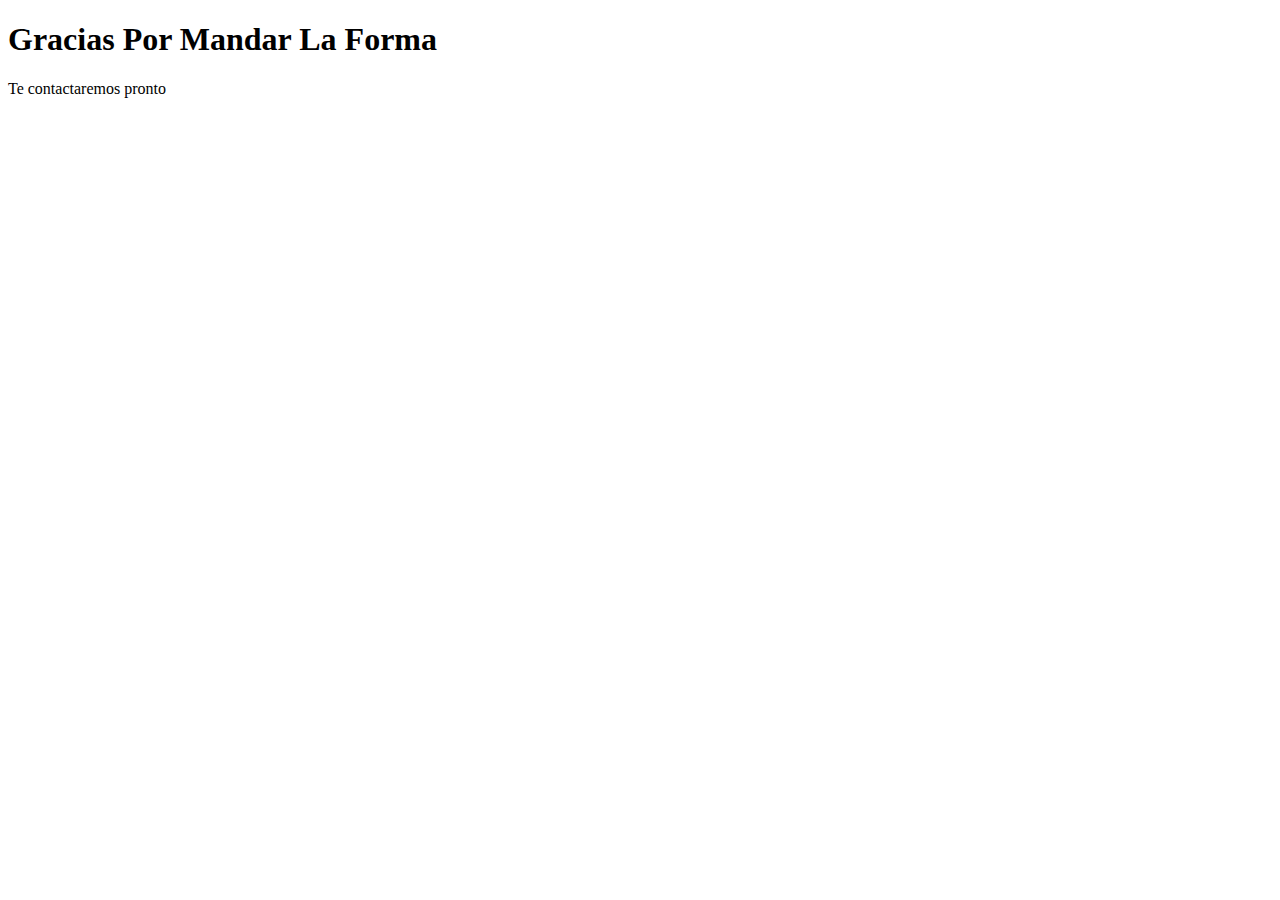
<file: thank_you_page.html>
<!DOCTYPE html>
<html lang="en">
<head>
    <meta charset="UTF-8">
    <meta http-equiv="X-UA-Compatible" content="IE=edge">
    <meta name="viewport" content="width=device-width, initial-scale=1.0">
    <title>Gracias!</title>
</head>
<body>
    <h1>Gracias Por Mandar La Forma</h1>
    <p>Te contactaremos pronto</p>
</body>
</html>
</file>
